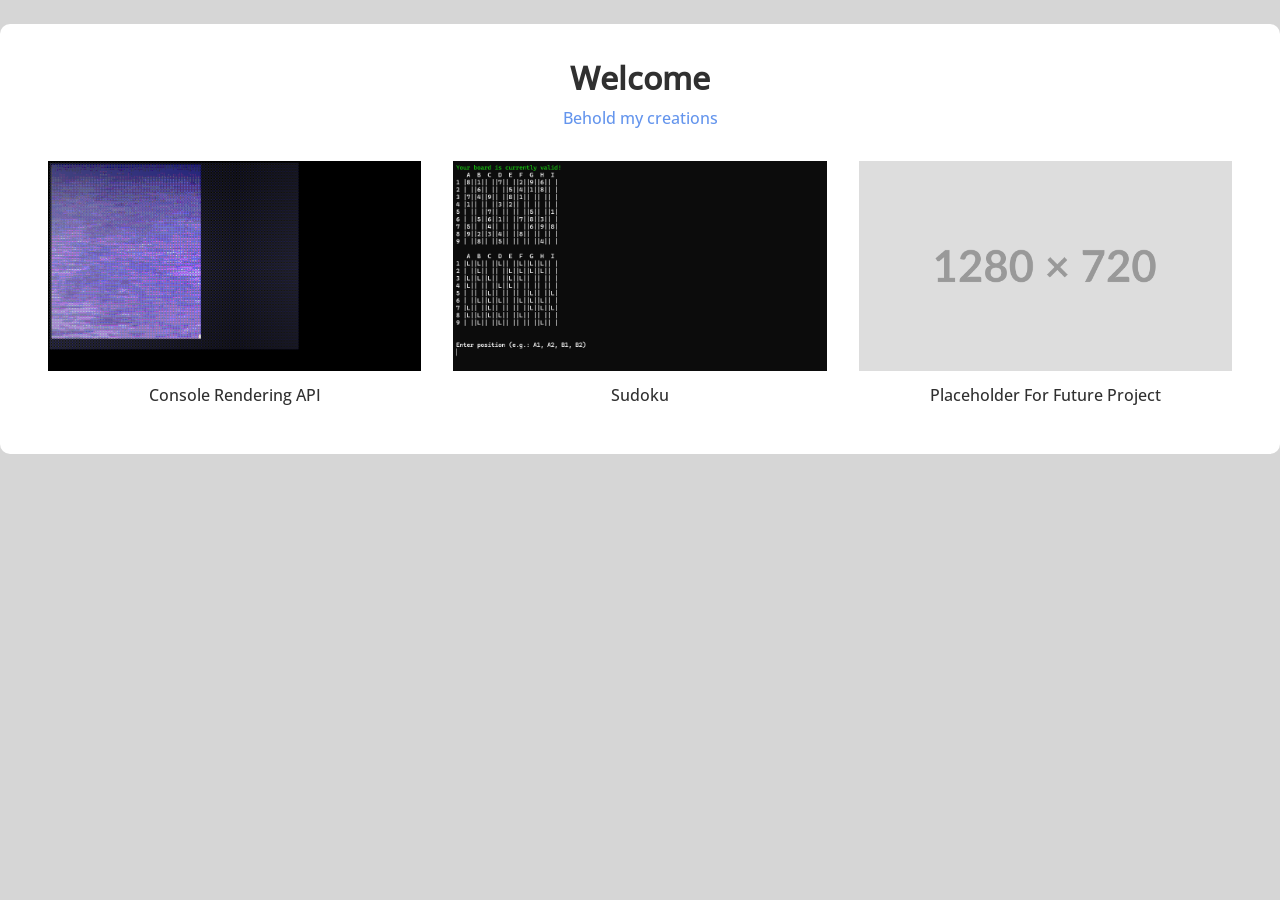
<file: index.html>
<!doctype html>
<html lang="en">
  <head>
    <meta charset="UTF-8" />
    <meta name="viewport" content="width=device-width, initial-scale=1.0" />
    <title>Naito Yum</title>
    <link rel="stylesheet" href="./styles/globals.css" />
    <link rel="stylesheet" href="./styles/index.css" />
  </head>
  <body>
    <main>
      <h1>Welcome</h1>
      <p>Behold my creations</p>
      <section class="projectsSection">
        <article class="project">
          <a class="projectLink" href="./pages/Console Rendering API.html">
            <!-- This image has dithering and compressing it is impossible 😢 -->
            <img
              class="projectImage"
              alt="Image of Console Rendering API in action"
              src="./assets/images/project1-1920.png"
            />
            Console Rendering API
          </a>
        </article>
        <article class="project">
          <a class="projectLink" href="./pages/Sudoku.html">
            <!-- This image has small text and compressing/resizing is ineffective 😢 -->
            <img
              class="projectImage"
              alt="Image of Sudoku Program in action"
              src="./assets/images/project2-960.png"
            />
            Sudoku
          </a>
        </article>
        <article class="project">
          <a class="projectLink">
            <img
              class="projectImage"
              alt="placeholder"
              src="./assets/images/placeholder-600.png"
              srcset="
                ./assets/images/placeholder-426.png   300w,
                ./assets/images/placeholder-640.png   640w,
                ./assets/images/placeholder-1280.png 1280w
              "
            />
            Placeholder For Future Project
          </a>
        </article>
      </section>
    </main>
  </body>
</html>
</file>
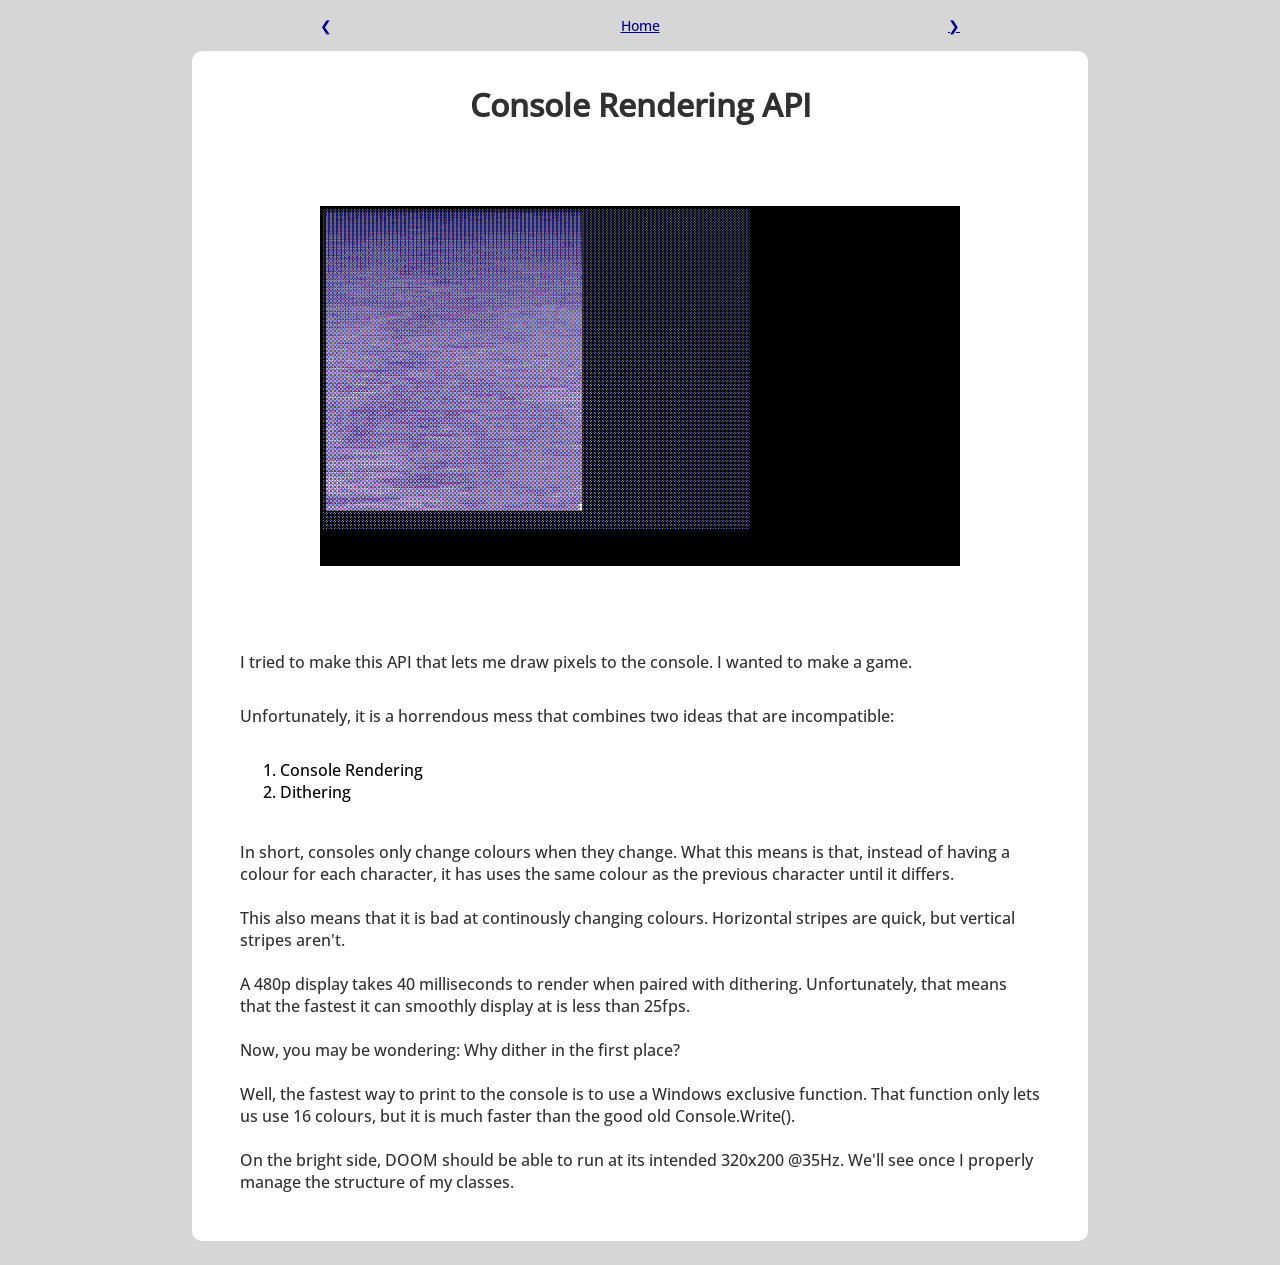
<file: pages/Console Rendering API.html>
<!doctype html>
<html lang="en">
  <head>
    <meta charset="UTF-8" />
    <meta name="viewport" content="width=device-width, initial-scale=1.0" />
    <link rel="stylesheet" href="../styles/globals.css" />
    <link rel="stylesheet" href="../styles/Console Rendering API.css" />
    <title>Console Rendering API</title>
  </head>
  <body>
    <header>
      <a class="navigationLink">❮</a>
      <a class="navigationLink" href="../index.html">Home</a>
      <a class="navigationLink" href="./Sudoku.html">❯</a>
    </header>
    <main>
      <h1>Console Rendering API</h1>
      <section class="wallOfText">
        <div class="imageContainer">
          <img
            class="projectImage"
            alt="Image of Console Rendering API in action"
            src="../assets/images/project1-1920.png"
          />
        </div>
        <p>
          I tried to make this API that lets me draw pixels to the console. I
          wanted to make a game.
        </p>
        <p>
          Unfortunately, it is a horrendous mess that combines two ideas that
          are incompatible:
        </p>
        <ol>
          <li>Console Rendering</li>
          <li>Dithering</li>
        </ol>
        <p>
          <br />
          In short, consoles only change colours when they change. What this
          means is that, instead of having a colour for each character, it has
          uses the same colour as the previous character until it differs.
          <br />
          <br />
          This also means that it is bad at continously changing colours.
          Horizontal stripes are quick, but vertical stripes aren't.
          <br />
          <br />
          A 480p display takes 40 milliseconds to render when paired with
          dithering. Unfortunately, that means that the fastest it can smoothly
          display at is less than 25fps.
          <br />
          <br />
          Now, you may be wondering: Why dither in the first place?
          <br />
          <br />
          Well, the fastest way to print to the console is to use a Windows
          exclusive function. That function only lets us use 16 colours, but it
          is much faster than the good old Console.Write().
          <br />
          <br />
          On the bright side, DOOM should be able to run at its intended 320x200
          @35Hz. We'll see once I properly manage the structure of my classes.
        </p>
      </section>
    </main>
  </body>
</html>
</file>
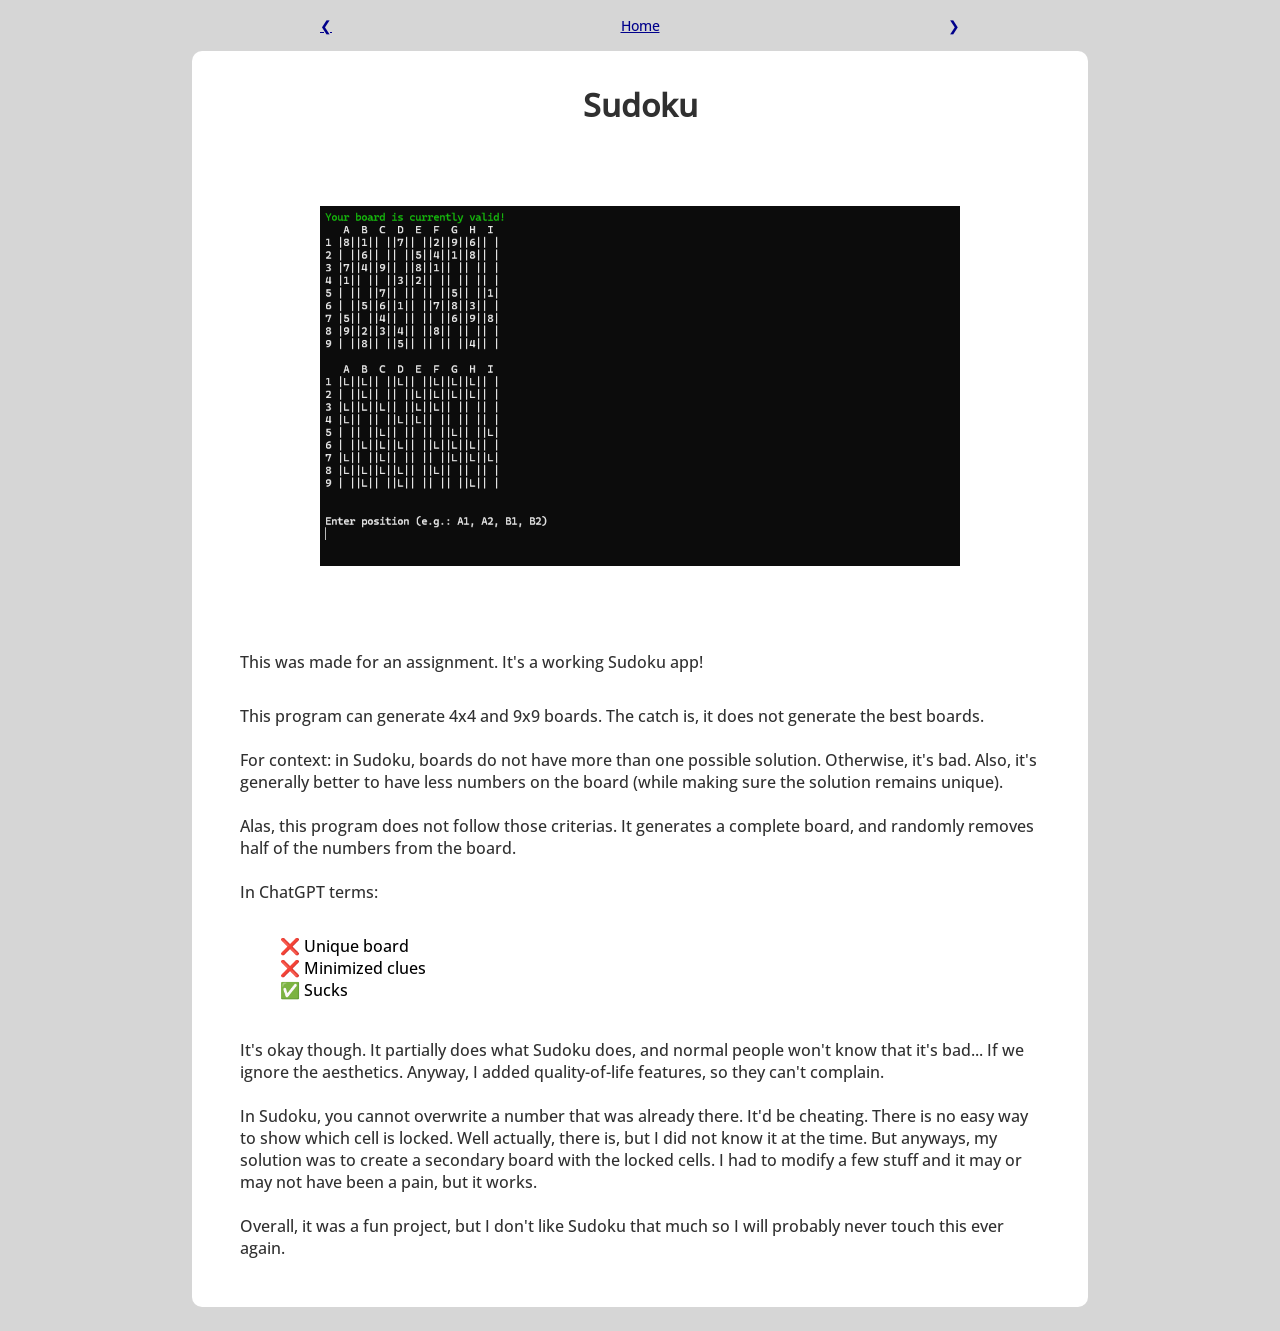
<file: pages/Sudoku.html>
<!doctype html>
<html lang="en">
  <head>
    <meta charset="UTF-8" />
    <meta name="viewport" content="width=device-width, initial-scale=1.0" />
    <link rel="stylesheet" href="../styles/globals.css" />
    <link rel="stylesheet" href="../styles/Sudoku.css" />
    <title>Sudoku</title>
  </head>
  <body>
    <header>
      <a class="navigationLink" href="./Console Rendering API.html">❮</a>
      <a class="navigationLink" href="../index.html">Home</a>
      <a class="navigationLink">❯</a>
    </header>
    <main>
      <h1>Sudoku</h1>
      <section class="wallOfText">
        <div class="imageContainer">
          <img
            class="projectImage"
            alt="Image of Sudoku Program in action"
            src="../assets/images/project2-960.png"
          />
        </div>
        <p>This was made for an assignment. It's a working Sudoku app!</p>
        <p>
          This program can generate 4x4 and 9x9 boards. The catch is, it does
          not generate the best boards.
          <br />
          <br />
          For context: in Sudoku, boards do not have more than one possible
          solution. Otherwise, it's bad. Also, it's generally better to have
          less numbers on the board (while making sure the solution remains
          unique).
          <br />
          <br />
          Alas, this program does not follow those criterias. It generates a
          complete board, and randomly removes half of the numbers from the
          board.
          <br />
          <br />
          In ChatGPT terms:
        </p>

        <ul>
          <li>❌ Unique board</li>
          <li>❌ Minimized clues</li>
          <li>✅ Sucks</li>
        </ul>
        <p>
          <br />
          It's okay though. It partially does what Sudoku does, and normal
          people won't know that it's bad... If we ignore the aesthetics.
          Anyway, I added quality-of-life features, so they can't complain.
          <br />
          <br />
          In Sudoku, you cannot overwrite a number that was already there. It'd
          be cheating. There is no easy way to show which cell is locked. Well
          actually, there is, but I did not know it at the time. But anyways, my
          solution was to create a secondary board with the locked cells. I had
          to modify a few stuff and it may or may not have been a pain, but it
          works.
          <br />
          <br />
          Overall, it was a fun project, but I don't like Sudoku that much so I
          will probably never touch this ever again.
        </p>
      </section>
    </main>
  </body>
</html>
</file>
<file: styles/globals.css>
@font-face {
  font-family: "Open Sans";
  src: url(../assets/fonts/Open_Sans/static/OpenSans-Medium.ttf);
}

.navigationLink {
  font-size: 0.9rem;
}

body {
  font-family: "Open Sans", sans-serif;
}
</file>
<file: styles/index.css>
body {
  margin: 0;

  background-color: #d6d6d6;
}

main {
  margin: 1.5rem 0rem;
  padding: 2rem;
  background-color: white;
  border-radius: 10px;
}

h1,
p {
  text-align: center;

  margin: 0;
}

h1 {
  padding-bottom: 0.5rem;

  color: #303030;
}

p {
  padding-bottom: 1rem;

  color: cornflowerblue;
}

.projectLink {
  text-decoration: none;
  color: #303030;
}

.projectsSection {
  display: grid;
  gap: 2rem 2rem;

  padding: 1rem 2rem;
}

.project {
  text-align: center;
}

.projectImage {
  margin-bottom: 0.5rem;

  max-width: 100%;
}

/* TABLET DESIGN */
@media only screen and (min-width: 600px) {
  .projectsSection {
    grid-template-columns: 1fr 1fr;
  }
  .container {
    padding-top: 2rem;
  }
}

/* DESKTOP DESIGN */
@media only screen and (min-width: 992px) {
  .projectsSection {
    grid-template-columns: 1fr 1fr 1fr;
    padding-left: 1rem;
    padding-right: 1rem;
  }
  .container {
    margin-left: 10vw;
    margin-right: 10vw;
  }
}
</file>
<file: styles/Console Rendering API.css>
body {
  margin: 0;

  background-color: #d6d6d6;
}

header {
  margin: 1rem 2rem;

  display: flex;
  justify-content: space-between;
}

main {
  margin-bottom: 1.5rem;
  padding: 1rem 0;

  background-color: white;
  border-radius: 10px;
}

h1,
p {
  color: #303030;
}

h1 {
  margin: 0 1rem;

  text-align: center;
}

p {
  padding-bottom: 1rem;
}

.wallOfText {
  padding-left: 3rem;
  padding-right: 3rem;
}

.imageContainer {
  margin: 1rem;

  text-align: center;
}

.projectImage {
  max-width: 100%;
}

.navigationLink {
  border-radius: 4px;
  border: 0;
  color: darkblue;
}

.navigationLink:hover,
.navigationLink:active {
  background-color: lightgray;
}

.navigationLink:active {
  color: crimson;
}

/* TABLET DESIGN */
@media only screen and (min-width: 600px) {
  header {
    margin-left: 8rem;
    margin-right: 8rem;
  }
  main {
    padding-top: 2rem;
  }
  .imageContainer {
    margin: 2.5rem;
  }
}

/* DESKTOP DESIGN */
@media only screen and (min-width: 992px) {
  header {
    margin-left: 20rem;
    margin-right: 20rem;
  }
  main {
    margin-left: 15vw;
    margin-right: 15vw;
  }
  .imageContainer {
    margin: 5rem;
  }
}
</file>
<file: styles/Sudoku.css>
body {
  margin: 0;

  background-color: #d6d6d6;
}

header {
  margin: 1rem 2rem;

  display: flex;
  justify-content: space-between;
}

main {
  margin-bottom: 1.5rem;
  padding: 1rem 0;

  background-color: white;
  border-radius: 10px;
}

h1,
p {
  color: #303030;
}

h1 {
  margin: 0 1rem;

  text-align: center;
}

p {
  padding-bottom: 1rem;
}

li {
  list-style-type: none;
}

.wallOfText {
  padding-left: 3rem;
  padding-right: 3rem;
}

.imageContainer {
  margin: 1rem;

  text-align: center;
}

.projectImage {
  max-width: 100%;
}

.navigationLink {
  border-radius: 4px;
  border: 0;
  color: darkblue;
}

.navigationLink:hover,
.navigationLink:active {
  background-color: lightgray;
}

.navigationLink:active {
  color: crimson;
}

/* TABLET DESIGN */
@media only screen and (min-width: 600px) {
  header {
    margin-left: 8rem;
    margin-right: 8rem;
  }
  main {
    padding-top: 2rem;
  }
  .imageContainer {
    margin: 2.5rem;
  }
}

/* DESKTOP DESIGN */
@media only screen and (min-width: 992px) {
  header {
    margin-left: 20rem;
    margin-right: 20rem;
  }
  main {
    margin-left: 15vw;
    margin-right: 15vw;
  }
  .imageContainer {
    margin: 5rem;
  }
}
</file>
